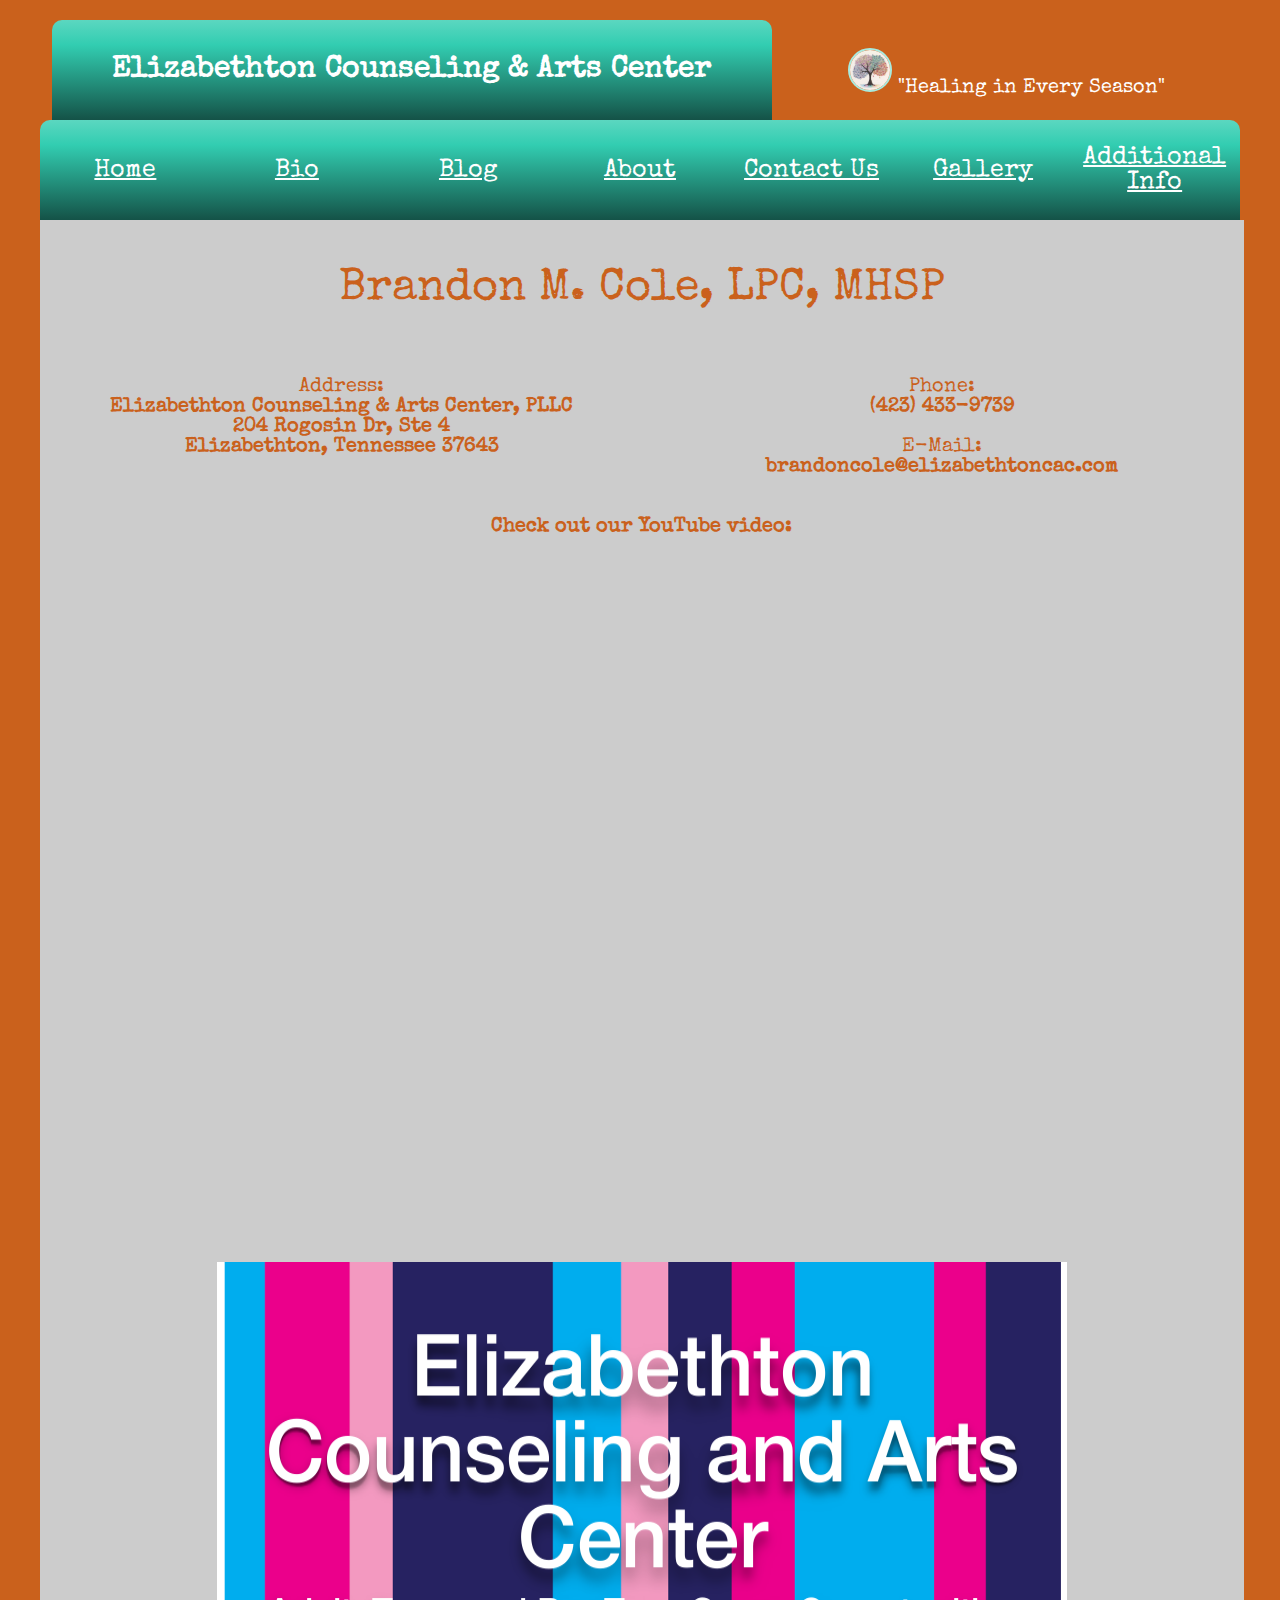
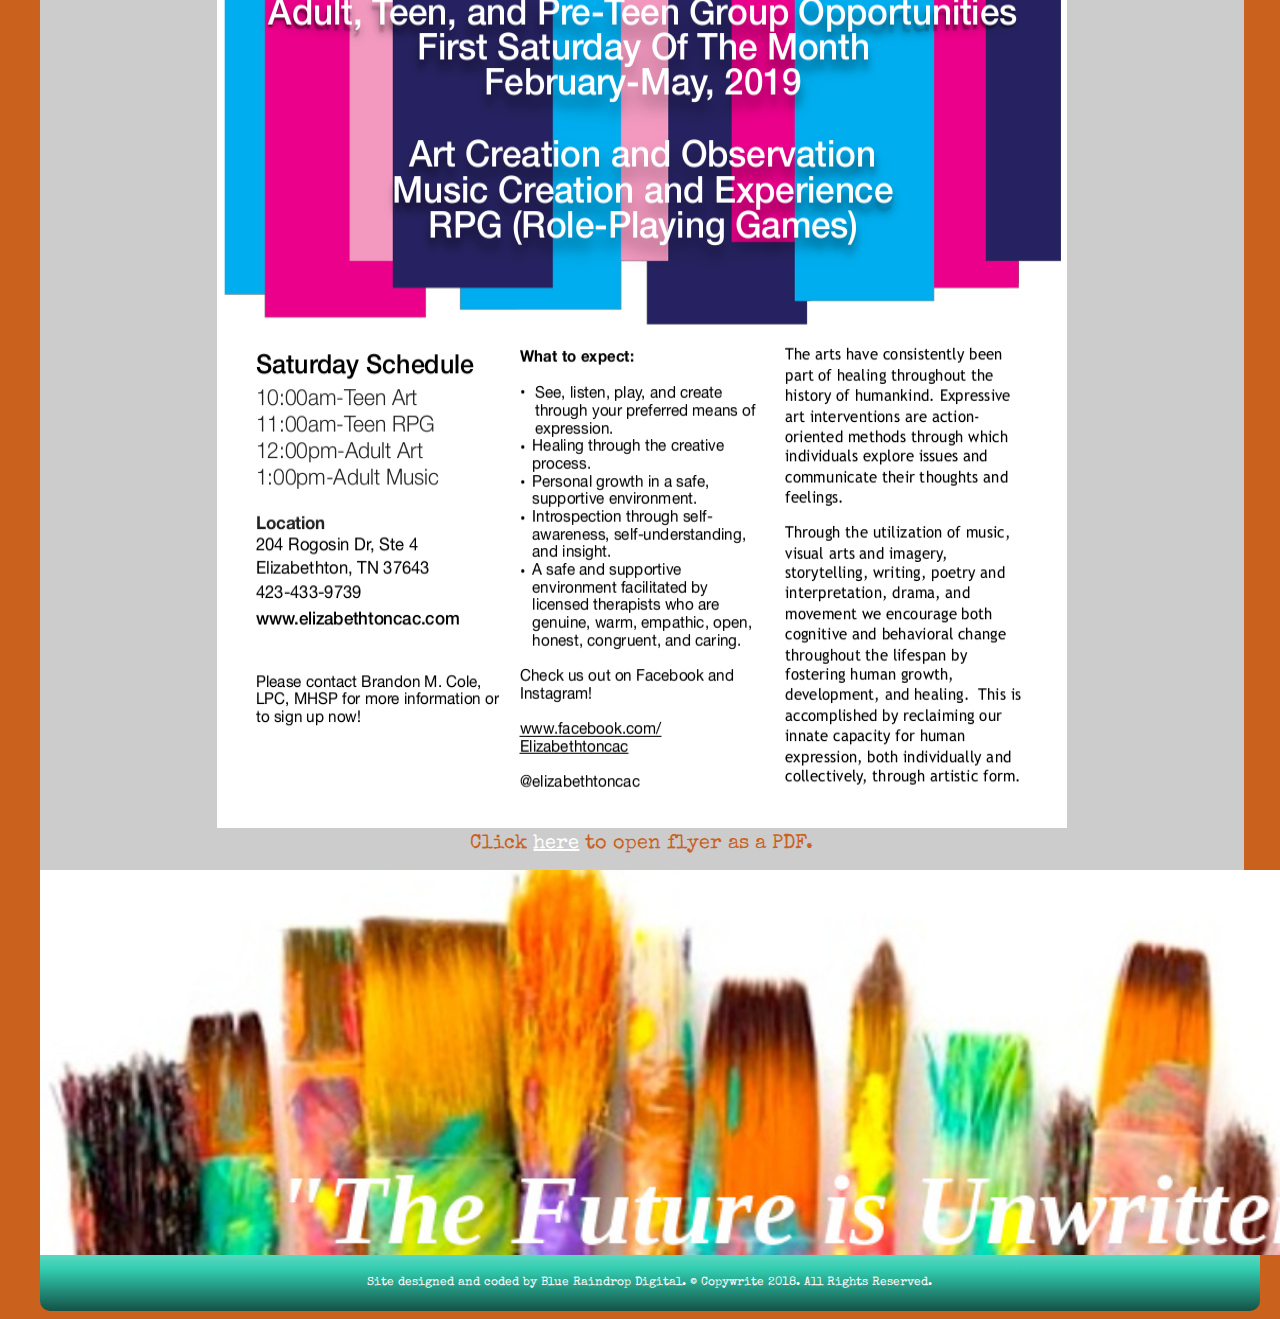
<file: index.html>
<!DOCTYPE html>
<html>
    <head>
        <meta name="viewport" content="width=device-width,initial-scale=1.0">
        <meta charset="utf-8">
        <link rel="stylesheet" href="https://stackpath.bootstrapcdn.com/bootstrap/4.1.0/css/bootstrap.min.css" integrity="sha384-9gVQ4dYFwwWSjIDZnLEWnxCjeSWFphJiwGPXr1jddIhOegiu1FwO5qRGvFXOdJZ4" crossorigin="anonymous">
        <link href='http://fonts.googleapis.com/css?family=Special Elite' rel='stylesheet' type='text/css'>
        <link href='http://fonts.googleapis.com/css?family=Special Elite' rel='stylesheet' type='text/css'>
        <link href="https://fonts.googleapis.com/css?family=Special Elite" rel="stylesheet">
        <link rel="stylesheet" href="css/styles.css">
        <title>Elizabethton CAC</title>
    </head>
    <body style="background-color: #ca611c;">
            <div id="main-box">
                    <div id="flex-wrapper">
                        <div id="title-tab">
                            <p style="font-family: Special Elite;"><strong>Elizabethton Counseling &amp; </strong> <span style="font-family: Special Elite; line-height: 100%;"><strong>Arts Center</strong></span></p>
                            <p style="font-family: Special Elite; line-height: 100%;"></p>
                        </div>
                        <div id="title-tab2">
                           <p><img class="img-format" src="img/tree.jpg" alt="Tree Logo" width="40px" height="40px"> "Healing in Every Season"</p>
                        </div>
                    </div> 
                    <div id="navbar">
                        <div id="flex-wrapper">
                            <div class="nav-links">
                                <p><a href="index.html">Home</a></p>
                            </div>
                            <div class="nav-links">
                                <p><a href="bio.html">Bio</a></p>
                            </div>
                            <div class="nav-links">
                                <p><a target="_blank"  href="http://elizabethtoncac.wordpress.com/">Blog</a></p>
                            </div>
                            <div class="nav-links">
                                <p><a href="about.html">About</a></p>
                            </div>
                            <div class="nav-links">
                                <p><a href="contact_us.html">Contact Us</a></p>
                            </div>
                            <div class="nav-links">
                                <p><a href="gallery.html">Gallery</a></p>
                            </div>
                            <div class="nav-links">
                                <p><a href="info.html">Additional Info</a></p>
                            </div>
                        </div>
                    </div>
                    <div id="main-section">
                        <section id="flex-wrapper">
                            <div id="main-name">
                                <p></p>
                                <p style="font-family: Special Elite; font-size: 45px;">Brandon M. Cole, LPC, MHSP</p>
                            </div>
                        </section>
                        <section id="flex-wrapper">
                            <div class="main-contact">
                                <p>Address:<br /><strong>Elizabethton Counseling & Arts Center, PLLC<br />204 Rogosin Dr, Ste 4<br />Elizabethton, Tennessee 37643</strong></span></p>
                                <p></p>
                            </div>
                            <div class="main-contact">
                                <p>Phone:<br /><strong>(423) 433-9739</strong></span></p>
                                <p>E-Mail:<br /><strong>brandoncole@elizabethtoncac.com</strong></span></p>
                                <p></p>
                            </div>
                        </section>
                        <section id="flex-wrapper">
                                <div id="info-name">
                                    <p></p>
                                        <p><strong>Check out our YouTube video:</strong></p>
                                        <p></p>
                                </div>
                            </section>
                            <section id="flex-wrapper">
                                <p></p>
                            <div class="video-container">
                                <iframe src="https://www.youtube.com/embed/ZqrwWx3uYZk" frameborder="0" allow="accelerometer; autoplay; encrypted-media; gyroscope; picture-in-picture" allowfullscreen></iframe>
                                    <p></p>
                            </div>
                        </section>
                        <section id="flex-wrapper">
                            <div style="margin-left: auto; margin-right: auto; padding-bottom: 40px;">
                                <figure></figure>
                                    <img src="img/flyer.png" alt="Flyer" width="100%" height="100%"><figcaption>Click <a href="img/flyer.pdf" target="_blank">here</a> to open flyer as a PDF.</figcaption>
                                 </figure>
                                <p></p>
                            </div>
                        </section>
                        <p></p>
                    </div>
                    <div id="photo-banner">

                    </div>
                    <div id="bottom-nav">
                        <p>Site designed and coded by Blue Raindrop Digital. &copy; Copywrite 2018. All Rights Reserved.</p>
                    </div>
            </div>
        
    </body>
</html>
</file>
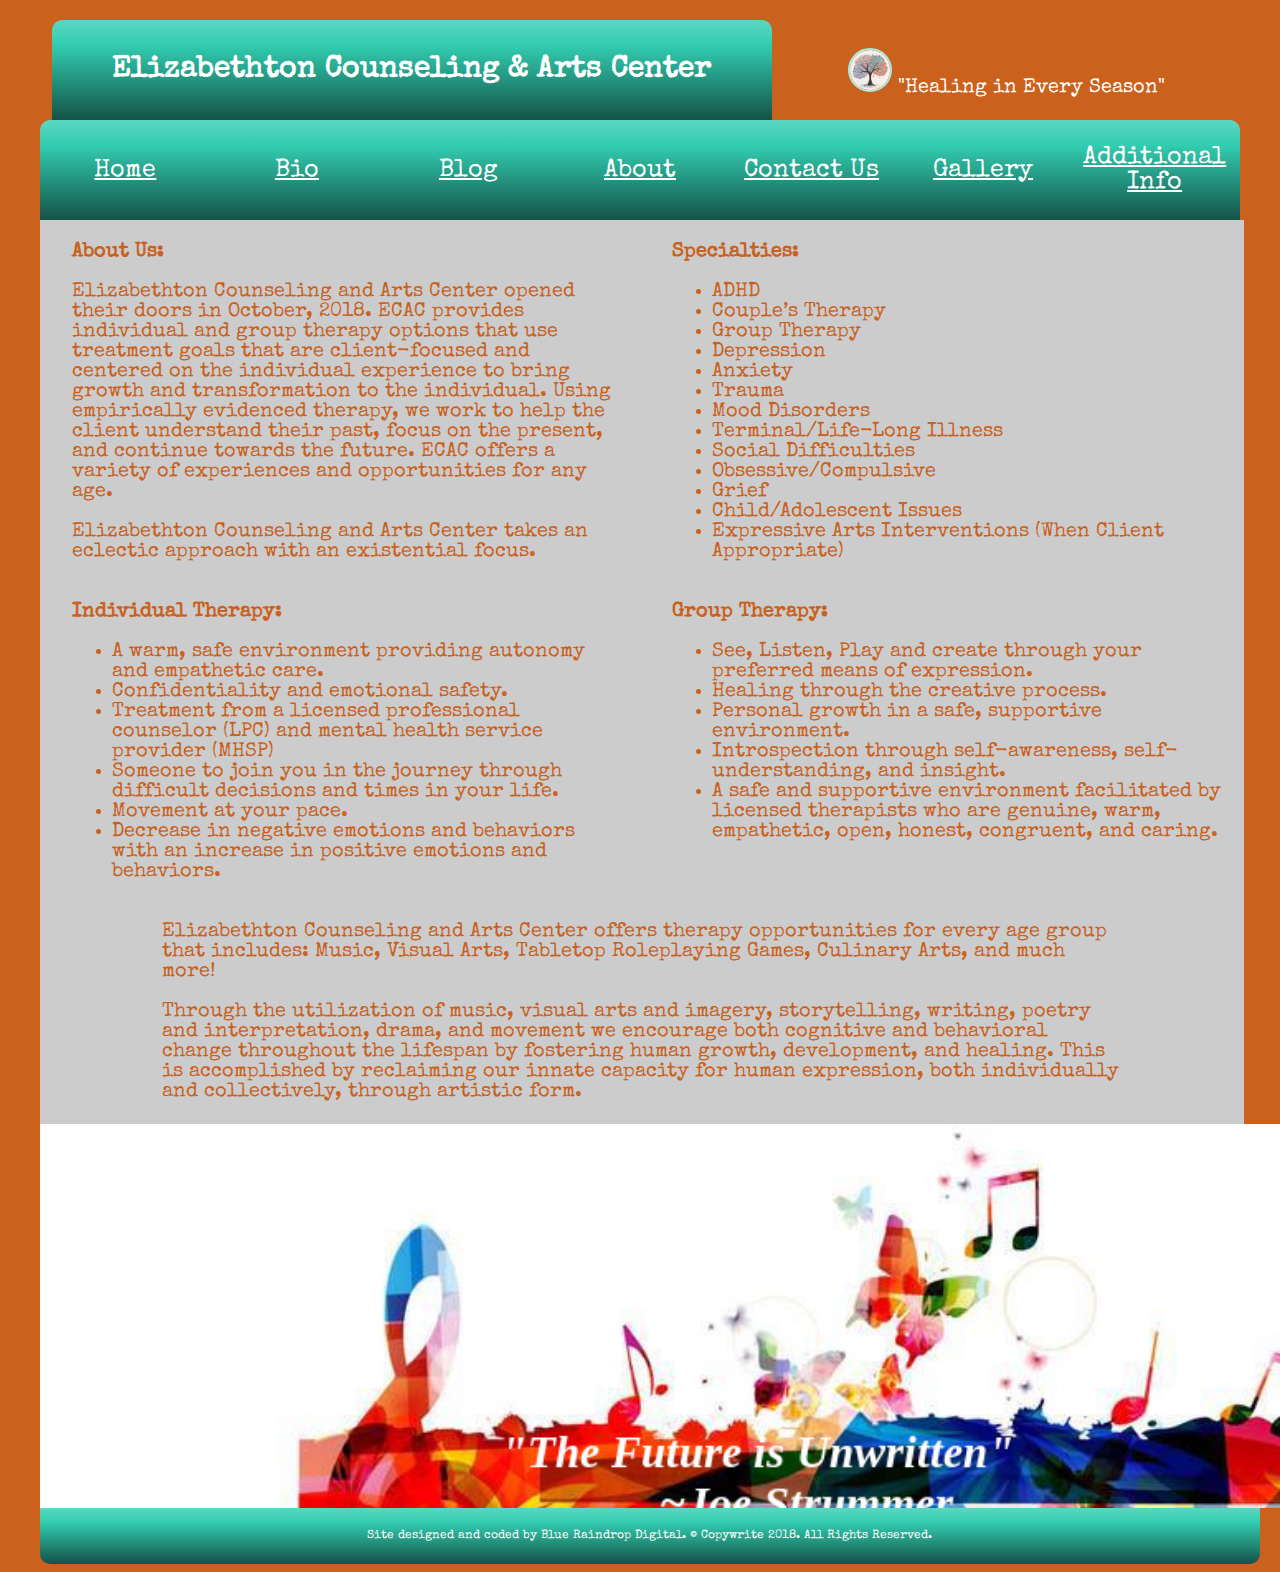
<file: about.html>
<!DOCTYPE html>
<html>
    <head>
        <meta name="viewport" content="width=device-width,initial-scale=1.0">
        <meta charset="utf-8">
        <link rel="stylesheet" href="https://stackpath.bootstrapcdn.com/bootstrap/4.1.0/css/bootstrap.min.css" integrity="sha384-9gVQ4dYFwwWSjIDZnLEWnxCjeSWFphJiwGPXr1jddIhOegiu1FwO5qRGvFXOdJZ4" crossorigin="anonymous">
        <link href='http://fonts.googleapis.com/css?family=Special Elite' rel='stylesheet' type='text/css'>
        <link href='http://fonts.googleapis.com/css?family=Special Elite' rel='stylesheet' type='text/css'>
        <link href="https://fonts.googleapis.com/css?family=Special Elite" rel="stylesheet">
        <link rel="stylesheet" href="css/styles.css">
        <title>Elizabethton CAC</title>
    </head>
    <body style="background-color: #ca611c;">
            <div id="main-box">
                    <div id="flex-wrapper">
                        <div id="title-tab">
                            <p style="font-family: Special Elite;"><strong>Elizabethton Counseling &amp; </strong> <span style="font-family: Special Elite; line-height: 100%;"><strong>Arts Center</strong></span></p>
                            <p style="font-family: Special Elite; line-height: 100%;"></p>
                        </div>
                        <div id="title-tab2">
                           <p><img class="img-format" src="img/tree.jpg" alt="Tree Logo" width="40px" height="40px"> "Healing in Every Season"</p>
                        </div>
                    </div> 
                    <div id="navbar">
                        <div id="flex-wrapper">
                            <div class="nav-links">
                                <p><a href="index.html">Home</a></p>
                            </div>
                            <div class="nav-links">
                                <p><a href="bio.html">Bio</a></p>
                            </div>
                            <div class="nav-links">
                                    <p><a target="_blank"  href="http://elizabethtoncac.wordpress.com/">Blog</a></p>
                                </div>
                            <div class="nav-links">
                                <p><a href="about.html">About</a></p>
                            </div>
                            <div class="nav-links">
                                <p><a href="contact_us.html">Contact Us</a></p>
                            </div>
                            <div class="nav-links">
                                <p><a href="gallery.html">Gallery</a></p>
                            </div>
                            <div class="nav-links">
                                <p><a href="info.html">Additional Info</a></p>
                            </div>
                        </div>
                    </div>
                    <div id="main-section">
                        <section id="flex-wrapper">
                            <div id="about-name">
                                <p></p>
                                <p><strong>About Us:</strong></p>
                                <p></p>
                                <p>Elizabethton Counseling and Arts Center opened their doors in October, 2018.  ECAC provides individual and group therapy options that use treatment goals that are client-focused and centered on the individual experience to bring growth and transformation to the individual.  Using empirically evidenced therapy, we work to help the client understand their past, focus on the present, and continue towards the future.  ECAC offers a variety of experiences and opportunities for any age.</p>
                                <p></p>
                                <p>Elizabethton Counseling and Arts Center takes an eclectic approach with an existential focus.</p>
                            </div>
                            <div id="about-name">
                                <p></p>
                                    <p><strong>Specialties:</strong></p>
                                    <p></p>
                                    <ul>
                                        <li>ADHD</li>
                                        <li>Couple’s Therapy</li>
                                        <li>Group Therapy</li>
                                        <li>Depression</li>
                                        <li>Anxiety</li>
                                        <li>Trauma</li>
                                        <li>Mood Disorders</li>
                                        <li>Terminal/Life-Long Illness</li>
                                        <li>Social Difficulties</li>
                                        <li>Obsessive/Compulsive</li>
                                        <li>Grief</li>
                                        <li>Child/Adolescent Issues</li>
                                        <li>Expressive Arts Interventions (When Client Appropriate)</li>
                                    </ul>
                            </div>
                        </section>
                        <section id="flex-wrapper">
                            <div class="about-specialties">
                                    <p></p>
                                    <p><strong>Individual Therapy:</strong></p>
                                    <p></p>
                                    <ul>
                                        <li>A warm, safe environment providing autonomy and empathetic care.</li>
                                        <li>Confidentiality and emotional safety.</li>
                                        <li>Treatment from a licensed professional counselor (LPC) and mental health service provider (MHSP)</li>
                                        <li>Someone to join you in the journey through difficult decisions and times in your life.</li>
                                        <li>Movement at your pace.</li>
                                        <li>Decrease in negative emotions and behaviors with an increase in positive emotions and behaviors.</li>
                                    </ul>
                            </div>
                            <div class="about-therapy">
                                    <p></p>
                                    <p><strong>Group Therapy:</strong></p>
                                    <p></p>
                                    <ul>
                                        <li>See, Listen, Play and create through your preferred means of expression.</li>
                                        <li>Healing through the creative process.</li>
                                        <li>Personal growth in a safe, supportive environment.</li>
                                        <li>Introspection through self-awareness, self-understanding, and insight.</li>
                                        <li>A safe and supportive environment facilitated by licensed therapists who are genuine, warm, empathetic, open, honest, congruent, and caring.</li>
                                    </ul>
                            </div>
                        </section>
                        <section id="flex-wrapper">
                            <div id="about-info">
                                <p></p>
                                <p>Elizabethton Counseling and Arts Center offers therapy opportunities for every age group that includes: Music, Visual Arts, Tabletop Roleplaying Games, Culinary Arts, and much more!</p>
                                <p></p>
                                <p>Through the utilization of music, visual arts and imagery, storytelling, writing, poetry and interpretation, drama, and movement we encourage both cognitive and behavioral  change throughout the lifespan by fostering human growth, development, and healing.  This is accomplished by reclaiming our innate capacity for human expression, both individually and collectively, through artistic form. </p>
                            </div>
                        </section>
                        </div>
                    <div id="photo-banner-about">

                    </div>
                    <div id="bottom-nav">
                        <p>Site designed and coded by Blue Raindrop Digital. &copy; Copywrite 2018. All Rights Reserved.</p>
                    </div>
            </div>
        
    </body>
</html>
</file>
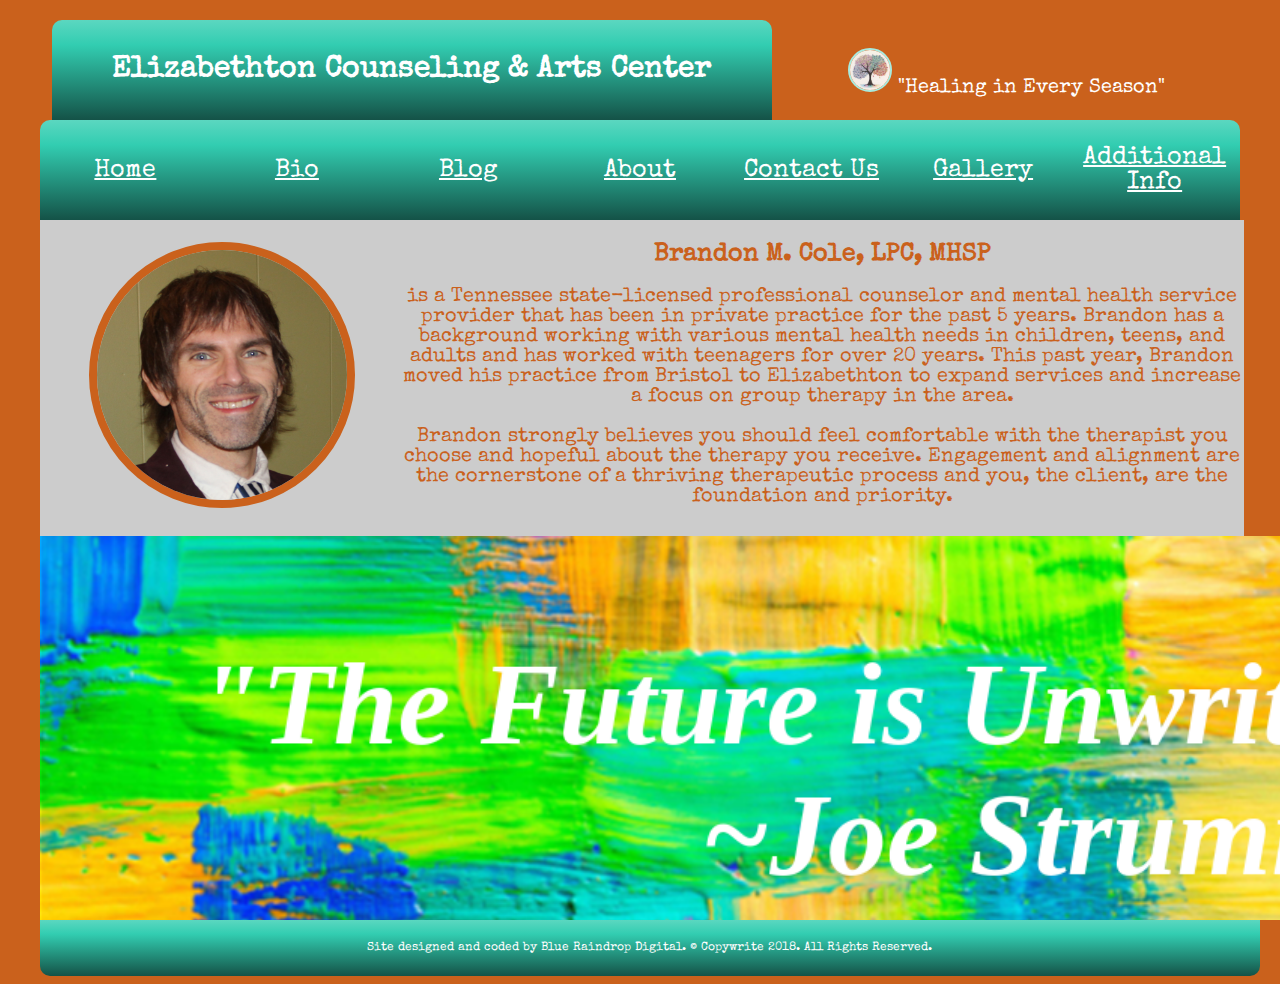
<file: bio.html>
<!DOCTYPE html>
<html>
    <head>
        <meta name="viewport" content="width=device-width,initial-scale=1.0">
        <meta charset="utf-8">
        <link rel="stylesheet" href="https://stackpath.bootstrapcdn.com/bootstrap/4.1.0/css/bootstrap.min.css" integrity="sha384-9gVQ4dYFwwWSjIDZnLEWnxCjeSWFphJiwGPXr1jddIhOegiu1FwO5qRGvFXOdJZ4" crossorigin="anonymous">
        <link href='http://fonts.googleapis.com/css?family=Special Elite' rel='stylesheet' type='text/css'>
        <link href='http://fonts.googleapis.com/css?family=Special Elite' rel='stylesheet' type='text/css'>
        <link href="https://fonts.googleapis.com/css?family=Special Elite" rel="stylesheet">
        <link rel="stylesheet" href="css/styles.css">
        <title>Elizabethton CAC</title>
    </head>
    <body style="background-color: #ca611c;">
            <div id="main-box">
                    <div id="flex-wrapper">
                        <div id="title-tab">
                            <p style="font-family: Special Elite;"><strong>Elizabethton Counseling &amp; </strong> <span style="font-family: Special Elite; line-height: 100%;"><strong>Arts Center</strong></span></p>
                            <p style="font-family: Special Elite; line-height: 100%;"></p>
                        </div>
                        <div id="title-tab2">
                           <p><img class="img-format" src="img/tree.jpg" alt="Tree Logo" width="40px" height="40px"> "Healing in Every Season"</p>
                        </div>
                    </div> 
                    <div id="navbar">
                        <div id="flex-wrapper">
                            <div class="nav-links">
                                <p><a href="index.html">Home</a></p>
                            </div>
                            <div class="nav-links">
                                <p><a href="bio.html">Bio</a></p>
                            </div>
                            <div class="nav-links">
                                    <p><a target="_blank"  href="http://elizabethtoncac.wordpress.com/">Blog</a></p>
                                </div>
                            <div class="nav-links">
                                <p><a href="about.html">About</a></p>
                            </div>
                            <div class="nav-links">
                                <p><a href="contact_us.html">Contact Us</a></p>
                            </div>
                            <div class="nav-links">
                                <p><a href="gallery.html">Gallery</a></p>
                            </div>
                            <div class="nav-links">
                                <p><a href="info.html">Additional Info</a></p>
                            </div>
                        </div>
                    </div>
                    <div id="main-section">
                        <section id="flex-wrapper">
                            <div class="main-contact2">
                            <p></p>
                            <p><img style="border-radius: 50%; border-style: solid; border-color: #ca611c; border-width: 8px;" src="img/brandon_cole.jpg" alt="Brandon M. Cole, LPC, MHSP" height="250px" width="250px"></p> 
                            </div>
                            <div style="max-width: 70%;" class="main-contact">
                                <p></p>
                                <p><span style="font-size: 25px;"><strong>Brandon M. Cole, LPC, MHSP</strong></span><br /></p>
                                    <p></p> 
                                    <p>is a Tennessee state-licensed professional counselor and mental health service provider that has been in private practice for the past 5 years.  Brandon has a background working with various mental health needs in children, teens, and adults and has worked with teenagers for over 20 years.  This past year, Brandon moved his practice from Bristol to Elizabethton to expand services and increase a focus on group therapy in the area.</p>
                                <p>Brandon strongly believes you should feel comfortable with the therapist you choose and hopeful about the therapy you receive.  Engagement and alignment are the cornerstone of a thriving therapeutic process and you, the client, are the foundation and priority.  </p>
                            </div>
                        </section>
                        </div>
                    <div id="photo-banner-bio">

                    </div>
                    <div id="bottom-nav">
                        <p>Site designed and coded by Blue Raindrop Digital. &copy; Copywrite 2018. All Rights Reserved.</p>
                    </div>
            </div>
        
    </body>
</html>
</file>
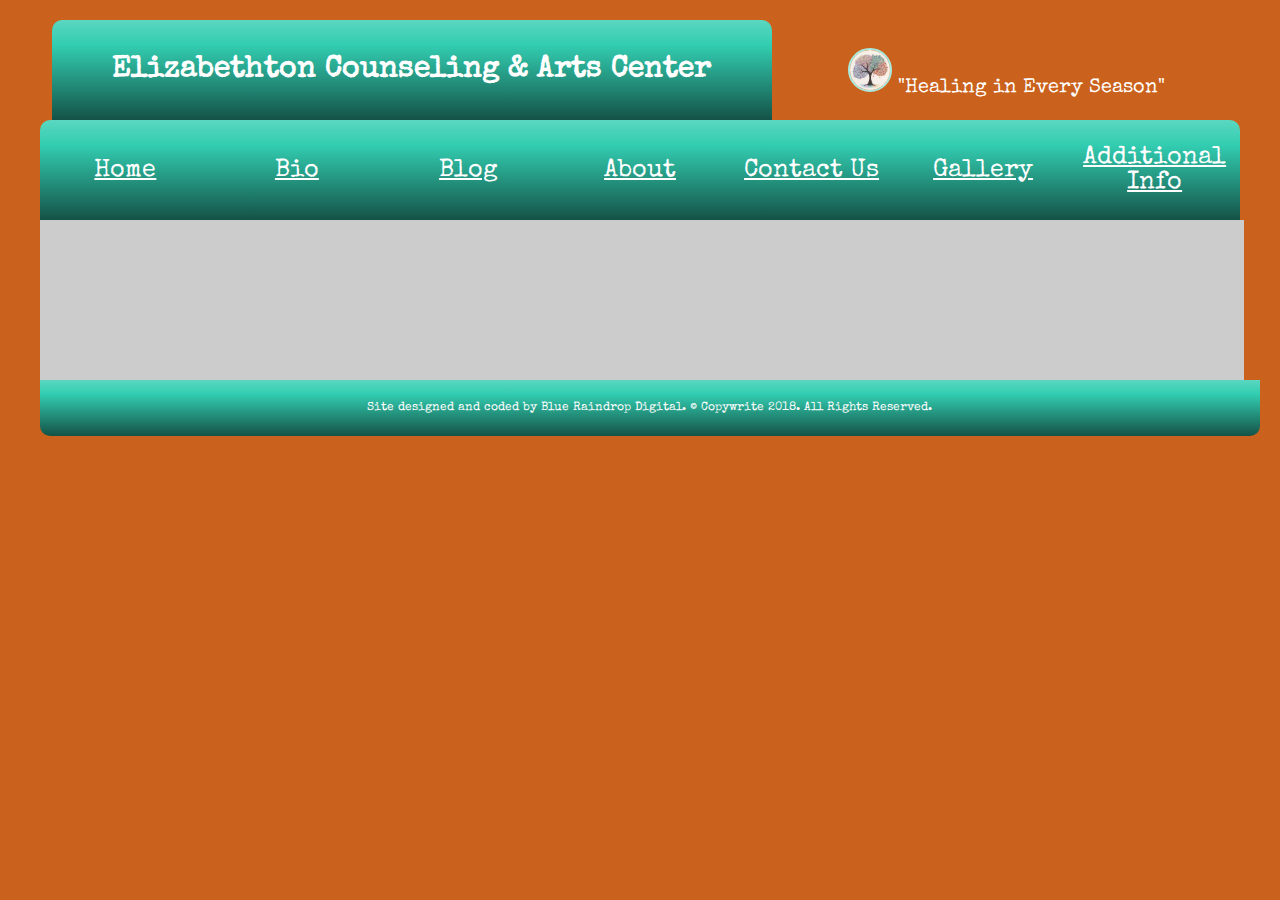
<file: blog.html>
<!DOCTYPE html>
<html>
    <head>
        <meta name="viewport" content="width=device-width,initial-scale=1.0">
        <meta charset="utf-8">
        <link rel="stylesheet" href="https://stackpath.bootstrapcdn.com/bootstrap/4.1.0/css/bootstrap.min.css" integrity="sha384-9gVQ4dYFwwWSjIDZnLEWnxCjeSWFphJiwGPXr1jddIhOegiu1FwO5qRGvFXOdJZ4" crossorigin="anonymous">
        <link href='http://fonts.googleapis.com/css?family=Special Elite' rel='stylesheet' type='text/css'>
        <link href='http://fonts.googleapis.com/css?family=Special Elite' rel='stylesheet' type='text/css'>
        <link href="https://fonts.googleapis.com/css?family=Special Elite" rel="stylesheet">
        <link rel="stylesheet" href="css/styles.css">
        <title>Elizabethton CAC</title>
    </head>
    <body style="background-color: #ca611c;">
            <div id="main-box">
                    <div id="flex-wrapper">
                        <div id="title-tab">
                            <p style="font-family: Special Elite;"><strong>Elizabethton Counseling &amp; </strong> <span style="font-family: Special Elite; line-height: 100%;"><strong>Arts Center</strong></span></p>
                            <p style="font-family: Special Elite; line-height: 100%;"></p>
                        </div>
                        <div id="title-tab2">
                           <p><img class="img-format" src="img/tree.jpg" alt="Tree Logo" width="40px" height="40px"> "Healing in Every Season"</p>
                        </div>
                    </div> 
                    <div id="navbar">
                        <div id="flex-wrapper">
                            <div class="nav-links">
                                <p><a href="index.html">Home</a></p>
                            </div>
                            <div class="nav-links">
                                <p><a href="bio.html">Bio</a></p>
                            </div>
                            <div class="nav-links">
                                    <p><a target="_blank"  href="http://elizabethtoncac.wordpress.com/">Blog</a></p>
                                </div>
                            <div class="nav-links">
                                <p><a href="about.html">About</a></p>
                            </div>
                            <div class="nav-links">
                                <p><a href="contact_us.html">Contact Us</a></p>
                            </div>
                            <div class="nav-links">
                                <p><a href="gallery.html">Gallery</a></p>
                            </div>
                            <div class="nav-links">
                                <p><a href="info.html">Additional Info</a></p>
                            </div>
                        </div>
                    </div>
                    <div id="main-section">
                        <section id="flex-wrapper">
                            <div style="-webkit-overflow-scrolling: touch; overflow: auto;" class="blog-container">
                                <iframe src="http://elizabethtoncac.wordpress.com/" frameborder="0"></iframe>
                            </div>
                    </div>  
                        </section>
                        <div id="bottom-nav">
                            <p>Site designed and coded by Blue Raindrop Digital. &copy; Copywrite 2018. All Rights Reserved.</p>
                        </div>
            </div>
    </body>
</html>
</file>
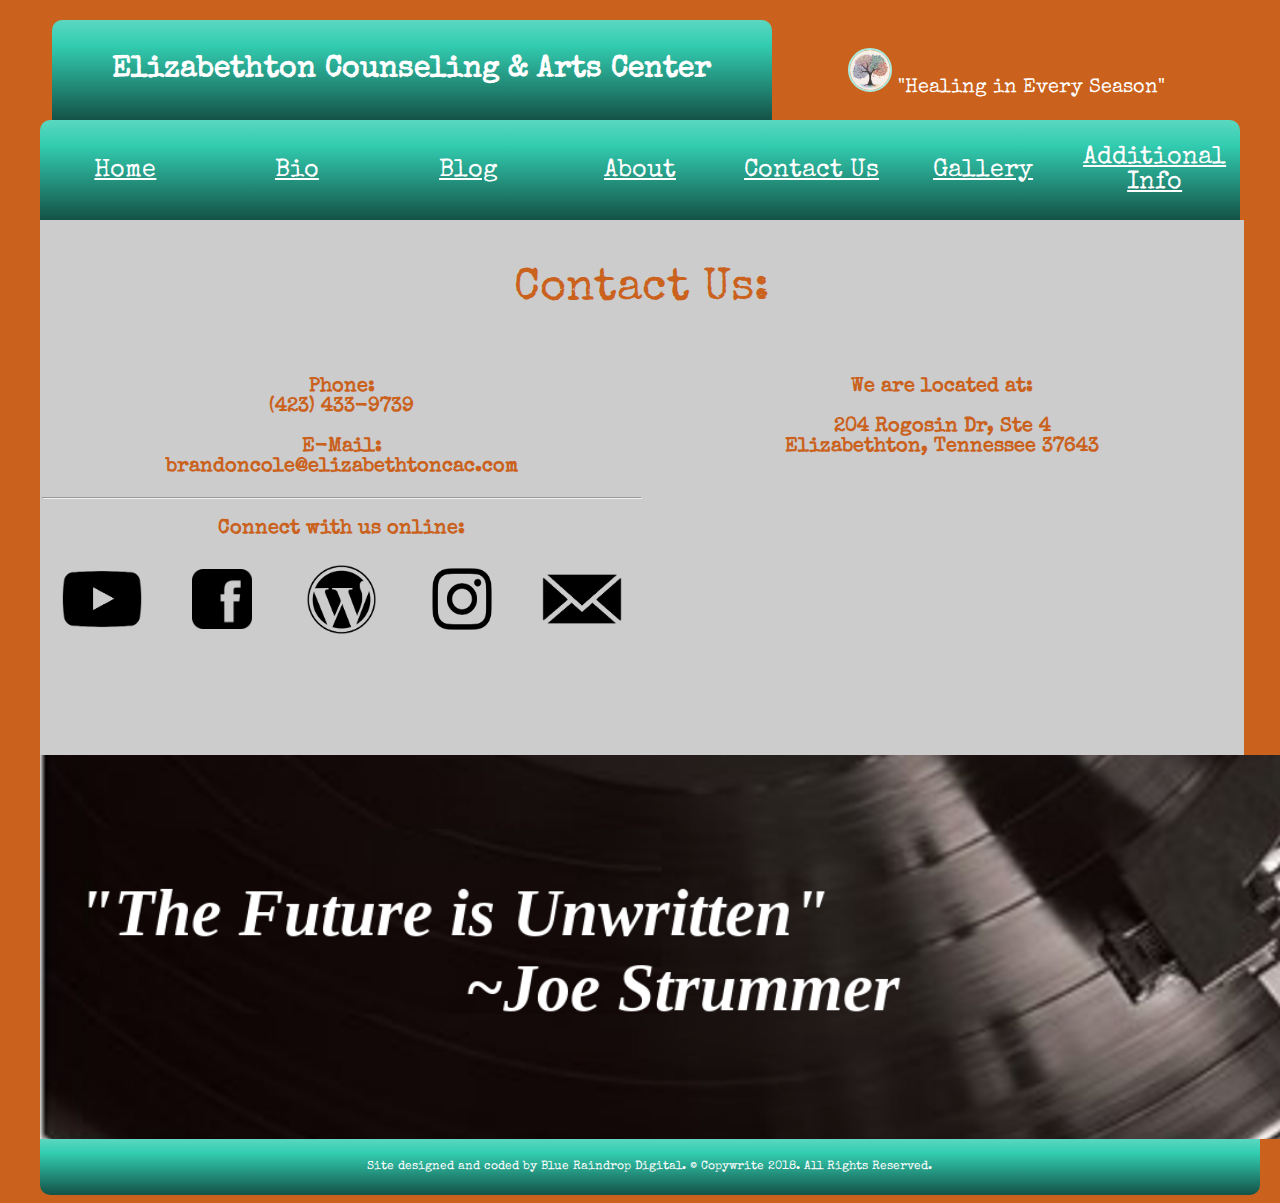
<file: contact_us.html>
<!DOCTYPE html>
<html>
    <head>
        <meta name="viewport" content="width=device-width,initial-scale=1.0">
        <meta charset="utf-8">
        <link rel="stylesheet" href="https://stackpath.bootstrapcdn.com/bootstrap/4.1.0/css/bootstrap.min.css" integrity="sha384-9gVQ4dYFwwWSjIDZnLEWnxCjeSWFphJiwGPXr1jddIhOegiu1FwO5qRGvFXOdJZ4" crossorigin="anonymous">
        <link href='http://fonts.googleapis.com/css?family=Special Elite' rel='stylesheet' type='text/css'>
        <link href='http://fonts.googleapis.com/css?family=Special Elite' rel='stylesheet' type='text/css'>
        <link href="https://fonts.googleapis.com/css?family=Special Elite" rel="stylesheet">
        <link rel="stylesheet" href="css/styles.css">
        <title>Elizabethton CAC</title>
    </head>
    <body style="background-color: #ca611c;">
            <div id="main-box">
                    <div id="flex-wrapper">
                        <div id="title-tab">
                            <p style="font-family: Special Elite;"><strong>Elizabethton Counseling &amp; </strong> <span style="font-family: Special Elite; line-height: 100%;"><strong>Arts Center</strong></span></p>
                            <p style="font-family: Special Elite; line-height: 100%;"></p>
                        </div>
                        <div id="title-tab2">
                           <p><img class="img-format" src="img/tree.jpg" alt="Tree Logo" width="40px" height="40px"> "Healing in Every Season"</p>
                        </div>
                    </div> 
                    <div id="navbar">
                        <div id="flex-wrapper">
                            <div class="nav-links">
                                <p><a href="index.html">Home</a></p>
                            </div>
                            <div class="nav-links">
                                <p><a href="bio.html">Bio</a></p>
                            </div>
                            <div class="nav-links">
                                    <p><a target="_blank"  href="http://elizabethtoncac.wordpress.com/">Blog</a></p>
                                </div>
                            <div class="nav-links">
                                <p><a href="about.html">About</a></p>
                            </div>
                            <div class="nav-links">
                                <p><a href="contact_us.html">Contact Us</a></p>
                            </div>
                            <div class="nav-links">
                                <p><a href="gallery.html">Gallery</a></p>
                            </div>
                            <div class="nav-links">
                                <p><a href="info.html">Additional Info</a></p>
                            </div>
                        </div>
                    </div>
                    <div id="main-section">
                        <section id="flex-wrapper">
                            <div id="main-name">
                                <p style="font-family: Special Elite; font-size: 45px;">Contact Us:</p>
                            </div>
                        </section>
                        <section id="flex-wrapper">
                            <div class="main-contact">
                                    <p><strong>Phone:</strong><br /><strong>(423) 433-9739</strong></span></p>
                                    <p><strong>E-Mail:</strong><br /><strong>brandoncole@elizabethtoncac.com</strong></span></p>
                                    <p></p>
                                    <hr>
                                    <p></p>
                                    <p><strong>Connect with us online:</strong></p>
                                    <p></p>
                                    <section id="flex-wrapper">
                                        <div class="social-media">
                                            <a href=" https://youtu.be/syjOIcaQy8I"><img src="img/youtube.png" height="80px" width="80px" alt="YouTube"></a>
                                            <p></p>
                                        </div>
                                        <div class="social-media">
                                            <a href="http://www.facebook.com/elizabethtoncac"><img src="img/facebook.png" height="60px" width="60px" alt="Facebook"></a>
                                            <p></p>
                                            </div>
                                            <div class="social-media">
                                                    <div class="social-media">
                                                            <a href="http://elizabethtoncac.wordpress.com"><img src="img/wordpress.png" height="75px" width="75px" alt="Wordpress"></a>
                                                            <p></p>
                                                            </div>
                                                </div>
                                                <div class="social-media">
                                                        <div class="social-media">
                                                                <a href="http://www.instagram.com/elizabethtoncac/"><img src="img/instagram.png" height="72px" width="92px" alt="Instagram"></a>
                                                                <p></p>
                                                                </div>
                                                    </div>
                                                    <div class="social-media">
                                                            <div class="social-media">
                                                                    <a href="mailto:brandoncole@elizabethtoncac.com"><img src="img/mail.png" height="80px" width="80px" alt="E-Mail"></a>
                                                                    <p></p>
                                                                    </div>
                                                        </div>
                                    </section>
                            </div>
                            <div class="main-contact">
                                    <p><strong>We are located at:</strong>
                                        <p></p>
                                        <strong>204 Rogosin Dr, Ste 4<br />Elizabethton, Tennessee 37643</strong></span></p>
                                    <p></p>
                                    <iframe src="https://www.google.com/maps/embed?pb=!1m18!1m12!1m3!1d3213.6671592359007!2d-82.24027258541133!3d36.34461580091246!2m3!1f0!2f0!3f0!3m2!1i1024!2i768!4f13.1!3m3!1m2!1s0x885a7fc2ed3d9f53%3A0xfed7efed169b1d9!2s204+Rogosin+Dr+%234%2C+Elizabethton%2C+TN+37643!5e0!3m2!1sen!2sus!4v1548720575288" width="400" height="250" frameborder="0" style="border:0" allowfullscreen></iframe>
                                    <p></p>
                            </div>
                        </section>
                        </div>
                    <div id="photo-banner-contact">

                    </div>
                    <div id="bottom-nav">
                        <p>Site designed and coded by Blue Raindrop Digital. &copy; Copywrite 2018. All Rights Reserved.</p>
                    </div>
            </div>
        
    </body>
</html>
</file>
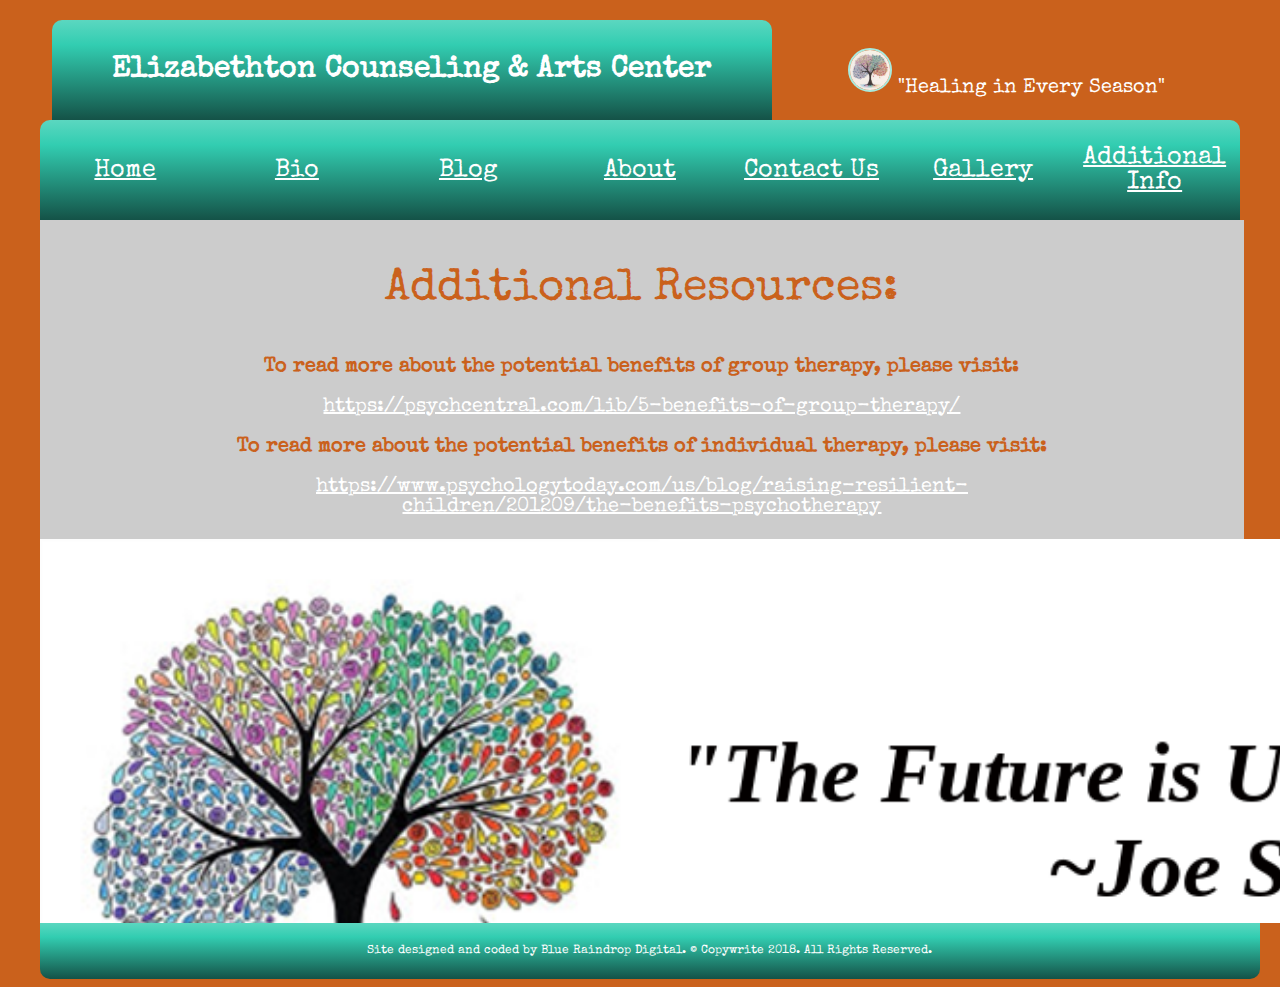
<file: info.html>
<!DOCTYPE html>
<html>
    <head>
        <meta name="viewport" content="width=device-width,initial-scale=1.0">
        <meta charset="utf-8">
        <link rel="stylesheet" href="https://stackpath.bootstrapcdn.com/bootstrap/4.1.0/css/bootstrap.min.css" integrity="sha384-9gVQ4dYFwwWSjIDZnLEWnxCjeSWFphJiwGPXr1jddIhOegiu1FwO5qRGvFXOdJZ4" crossorigin="anonymous">
        <link href='http://fonts.googleapis.com/css?family=Special Elite' rel='stylesheet' type='text/css'>
        <link href='http://fonts.googleapis.com/css?family=Special Elite' rel='stylesheet' type='text/css'>
        <link href="https://fonts.googleapis.com/css?family=Special Elite" rel="stylesheet">
        <link rel="stylesheet" href="css/styles.css">
        <title>Elizabethton CAC</title>
    </head>
    <body style="background-color: #ca611c;">
            <div id="main-box">
                    <div id="flex-wrapper">
                        <div id="title-tab">
                            <p style="font-family: Special Elite;"><strong>Elizabethton Counseling &amp; </strong> <span style="font-family: Special Elite; line-height: 100%;"><strong>Arts Center</strong></span></p>
                            <p style="font-family: Special Elite; line-height: 100%;"></p>
                        </div>
                        <div id="title-tab2">
                           <p><img class="img-format" src="img/tree.jpg" alt="Tree Logo" width="40px" height="40px"> "Healing in Every Season"</p>
                        </div>
                    </div> 
                    <div id="navbar">
                        <div id="flex-wrapper">
                            <div class="nav-links">
                                <p><a href="index.html">Home</a></p>
                            </div>
                            <div class="nav-links">
                                <p><a href="bio.html">Bio</a></p>
                            </div>
                            <div class="nav-links">
                                    <p><a target="_blank"  href="http://elizabethtoncac.wordpress.com/">Blog</a></p>
                                </div>
                            <div class="nav-links">
                                <p><a href="about.html">About</a></p>
                            </div>
                            <div class="nav-links">
                                <p><a href="contact_us.html">Contact Us</a></p>
                            </div>
                            <div class="nav-links">
                                <p><a href="gallery.html">Gallery</a></p>
                            </div>
                            <div class="nav-links">
                                <p><a href="info.html">Additional Info</a></p>
                            </div>
                        </div>
                    </div>
                    <div id="main-section">
                        <section id="flex-wrapper">
                            <div id="info-name">
                                <p style="font-family: Special Elite; font-size: 45px;">Additional Resources:</p>
                                <p></p>
                                <p><strong>To read more about the potential benefits of group therapy, please visit:</strong></p>
                                <p></p>
                                <p><a href="https://psychcentral.com/lib/5-benefits-of-group-therapy/">https://psychcentral.com/lib/5-benefits-of-group-therapy/</a></p> 
                                <p></p>
                                <p><strong>To read more about the potential benefits of individual therapy, please visit:</strong></p>
                                <p></p>
                                <p><a href="https://www.psychologytoday.com/us/blog/raising-resilient-children/201209/the-benefits-psychotherapy">https://www.psychologytoday.com/us/blog/raising-resilient-children/201209/the-benefits-psychotherapy</a></p>
                                <p></p>
                            </div>
                        </section>
                        </div>
                    <div id="photo-banner-info">

                    </div>
                    <div id="bottom-nav">
                        <p>Site designed and coded by Blue Raindrop Digital. &copy; Copywrite 2018. All Rights Reserved.</p>
                    </div>
            </div>
        
    </body>
</html>
</file>
<file: css/styles.css>
@media screen and (max-width: 768px) {
    #main-box {
        width: 100%;
        max-width: 100%;
        margin-left: auto;
        margin-right: auto;
        overflow: hidden;
    }
    #title-tab {
        flex: 1;
        background-color: #ca611c;
        text-align: center;
        color: white;
        width: 100%;
        max-width: 100%;
        font-size: 30px;
    }
    #title-tab2 {
        flex: 1;
        background-color: #ca611c;
        text-align: center;
        color: white;
        width: 100%;
        max-width: 100%;
        font-size: 20px;
        font-family: Special Elite;
    }
    #navbar {
        flex: 0 0 auto;
        background-image: linear-gradient(to bottom, #5bd7c0, #32cdb1, #28a48d, #1e7b6a, #145247);
        padding: 2px;
        color: white;
        width: 100%;
        max-width: 100%;
        text-align: center;
    }
    #main-section {
        flex: 0 0 auto;
        background-color: #cccccc;
        width: 100%;
        max-width: 100%;
        text-align: center;
        color: #ca611c;
        font-family: Special Elite;
        font-size: 20px;
        padding: 2px;
        margin-left: auto;
        margin-right: auto;
    }
    #photo-banner {
        flex: 0 0 auto;
        background-image: url("../img/brushes.jpg");
        background-size: cover;
        background-repeat: no-repeat;
        overflow: hidden;
        padding: 16%;
        width: 100%;
        max-width: 100%;
        color: black;
        text-align: center;
    }
    #photo-banner-bio {
        flex: 0 0 auto;
        background-image: url(../img/colors.PNG);
        background-size: cover;
        background-repeat: no-repeat;
        overflow: hidden;
        padding: 16%;
        width: 100%;
        max-width: 100%;
        color: black;
        text-align: center;
    }
    #photo-banner-info {
        flex: 0 0 auto;
        background-image: url(../img/tree.PNG);
        background-size: cover;
        background-repeat: no-repeat;
        overflow: hidden;
        padding: 16%;
        width: 100%;
        max-width: 100%;
        color: black;
        text-align: center;
    }
    #photo-banner-about {
        flex: 0 0 auto;
        background-image: url(../img/music.jpg);
        background-size: cover;
        background-repeat: no-repeat;
        overflow: hidden;
        padding: 16%;
        width: 100%;
        max-width: 100%;
        color: black;
        text-align: center;
    }
    #photo-banner-contact {
        flex: 0 0 auto;
        background-image: url(../img/record.PNG);
        background-size: cover;
        background-repeat: no-repeat;
        overflow: hidden;
        padding: 16%;
        width: 100%;
        max-width: 100%;
        color: black;
        text-align: center;
    }
    #bottom-nav {
        flex: 0 0 auto;
        background-image: linear-gradient(to bottom, #5bd7c0, #32cdb1, #28a48d, #1e7b6a, #145247);
        padding: 20px;
        text-align: left;
        color: white;
        width: 100%;
        max-width: 100%;
        font-size: 12px;
        text-align: center;
        font-family: Special Elite;
    }
    .nav-links {
        flex: 1;
        color: white;
        text-align: center;
        padding: 0%;
        font-family: Special Elite;
        font-size: 20px;
        margin-top: auto;
        margin-bottom: auto;
    }
    .img-format {
        border-style: solid;
        border-width: 2px;
        border-color: #A8EADE;
        border-radius: 50%;
    }
    .main-contact {
        flex: 1;
        margin-left: auto;
        margin-right: auto;
        text-align: center;
    }
    .main-contact2 {
        flex: 1;
        margin-left: auto;
        margin-right: auto;
        text-align: center;
        max-width: 100%;
    }
    #about-name {
        flex: 1;
        text-align: left;
        max-width: 80%;
        margin-left: auto;
        margin-right: auto;
    }
    #info-name {
        flex: 1;
        text-align: center;
        max-width: 70%;
        margin-left: auto;
        margin-right: auto;
    }
    #about-info {
        flex: 2;
        text-align: left;
        max-width: 80%;
        margin-left: auto;
        margin-right: auto;
    }
    .about-specialties {
        flex: 1;
        margin-left: auto;
        margin-right: auto;
        text-align: left;
        max-width: 80%;
    }
    .about-therapy {
        flex: 1;
        margin-left: auto;
        margin-right: auto;
        text-align: left;
        max-width: 80%;
    }
    a:link {
        color: white;
    }
    a:visited {
        color: white;
    }
    .video-container {
        flex: 1;
        position: relative;
        padding-bottom: 56.25%;
        padding-top: 10px;
        height: 0;
        overflow: hidden;
        margin-left: auto;
        margin-right: auto;
        max-width: 100%;
        width: 100%;
        
    }
    .video-container iframe {
        position: absolute;
        top:0;
        left: 0;
        width: 100%;
        height: 100%;
        margin-left: auto;
        margin-right: auto;
        max-width: 100%;
        padding-bottom: 5%;
    }
}
@media screen and (min-width: 768px) {
#flex-wrapper {
    display: flex;
    flex-direction: row;
    flex-wrap: wrap;
    margin-left: auto;
    margin-right: auto;
}
#title-tab {
    flex: 1;
    background-image: linear-gradient(to bottom, #5bd7c0, #32cdb1, #28a48d, #1e7b6a, #145247);
    padding-top: 5px;
    padding-bottom: 5px;
    text-align: center;
    color: white;
    margin-left: 1%;
    margin-right: auto;
    margin-bottom: auto;
    margin-top: auto;
    max-width: 60%;
    border-top-right-radius: 10px;
    border-top-left-radius: 10px; 
    font-size: 30px; 
}
#title-tab2 {
    flex: 1;
    background-color: #ca611c;
    padding-top: 5px;
    padding-bottom: 1px;
    text-align: center;
    color: white;
    margin-right: auto;
    margin-bottom: 1px;
    margin-top: auto;
    max-width: 39%;
    font-size: 20px;
    font-family: Special Elite;
}
#navbar {
    flex: 0 0 auto;
    background-image: linear-gradient(to bottom, #5bd7c0, #32cdb1, #28a48d, #1e7b6a, #145247);
    text-align: center;
    color: white;
    border-top-right-radius: 10px;
    border-top-left-radius: 10px;
}
#main-section {
    flex: 0 0 auto;
    background-color: #cccccc;
    width: 100%;
    max-width: 100%;
    text-align: center;
    color: #ca611c;
    font-family: Special Elite;
    font-size: 20px;
    padding: 2px;
    margin-left: auto;
    margin-right: auto;
}
#photo-banner {
    flex: 0 0 auto;
    background-image: url(../img/brushes.jpg);
    background-size: cover;
    background-repeat: no-repeat;
    overflow: hidden;
    padding: 16%;
    width: 100%;
    height: auto;
    color: white;
    text-align: center;
}
#photo-banner-bio {
    flex: 0 0 auto;
    background-image: url(../img/colors.PNG);
    background-size: cover;
    background-repeat: no-repeat;
    overflow: hidden;
    padding: 16%;
    width: 100%;
    max-width: 100%;
    color: white;
    text-align: center;
}
#photo-banner-info {
    flex: 0 0 auto;
    background-image: url(../img/tree.PNG);
    background-size: cover;
    background-repeat: no-repeat;
    overflow: hidden;
    padding: 16%;
    width: 100%;
    max-width: 100%;
    color: white;
    text-align: center;
}
#photo-banner-about {
    flex: 0 0 auto;
    background-image: url(../img/music.jpg);
    background-size: cover;
    background-repeat: no-repeat;
    overflow: hidden;
    padding: 16%;
    width: 100%;
    max-width: 100%;
    color: white;
    text-align: center;
}
#photo-banner-contact {
    flex: 0 0 auto;
    background-image: url(../img/record.PNG);
    background-size: cover;
    background-repeat: no-repeat;
    overflow: hidden;
    padding: 16%;
    width: 100%;
    max-width: 100%;
    color: white;
    text-align: center;
}
#bottom-nav {
    flex: 0 0 auto;
    background-image: linear-gradient(to bottom, #5bd7c0, #32cdb1, #28a48d, #1e7b6a, #145247);
    padding: 10px;
    text-align: left;
    color: white;
    width: 100%;
    max-width: 100%;
    border-bottom-right-radius: 10px;
    border-bottom-left-radius: 10px;
    font-size: 12px;
    text-align: center;
    font-family: Special Elite;
}
#main-box {
    max-width: 95%;
    margin-left: auto;
    margin-right: auto;
    margin-top: 20px;
}
.body {
    margin: 0px 0px 0px 0px;
}
.nav-links {
    flex: 1;
    color: white;
    text-align: center;
    padding: 0%;
    font-family: Special Elite;
    font-size: 25px;
    margin-top: auto;
    margin-bottom: auto;
}
#main-name {
    flex: 2;
    text-align: center;
    max-width: 70%;
    margin-left: auto;
    margin-right: auto;
}
.main-contact {
    flex: 1;
    margin-left: auto;
    margin-right: auto;
    text-align: center;
}
.main-contact2 {
    flex: 1;
    margin-left: auto;
    margin-right: auto;
    text-align: center;
    max-width: 30%;
}
#about-name {
    flex: 1;
    text-align: left;
    max-width: 45%;
    margin-left: auto;
    margin-right: auto;
}
#info-name {
    flex: 1;
    text-align: center;
    max-width: 70%;
    margin-left: auto;
    margin-right: auto;
}
#about-info {
    flex: 2;
    text-align: left;
    max-width: 80%;
    margin-left: auto;
    margin-right: auto;
}
.about-specialties {
    flex: 1;
    text-align: left;
    max-width: 45%;
    margin-left: 30px;
    margin-right: auto;
}
.about-therapy {
    flex: 1;
    margin-left: 60px;
    margin-right: auto;
    text-align: left;
}
.img-format {
    border-style: solid;
    border-width: 2px;
    border-color: #A8EADE;
    border-radius: 50%;
}
a:link {
    color: white;
}
a:visited {
    color: white;
}
font-family: 'Special Elite', cursive;
hr { 
    display: block;
    margin-top: 0.5em;
    margin-bottom: 0.5em;
    margin-left: auto;
    margin-right: auto;
    border-style: inset;
    border-width: 1px;
    max-width: 80%;
  } 
  .social-media {
      flex: 5;
      margin-left: auto;
      margin-right: auto;
      margin-top: auto;
      margin-bottom: auto;
  }
.video-container {
    flex: 1;
    position: relative;
    padding-bottom: 56.25%;
    padding-top: 10px;
    height: 0;
    overflow: hidden;
    margin-left: auto;
    margin-right: auto;
    max-width: 80%;
    width: 80%;
    
}
.video-container iframe {
    position: absolute;
    top:0;
    left: 0;
    width: 100%;
    height: 100%;
    margin-left: auto;
    margin-right: auto;
    max-width: 100%;
    padding-bottom: 5%;
}
div.gallery {
    flex: 1;
    margin: 4px;
    border: 1px solid #ccc;
    max-width: 100%;
    margin-left: auto;
    margin-right: auto;
  }
  div.gallery img {
    width: auto;
    height: 200px;
    padding: 15px;
  }
  
  div.desc {
    padding: 15px;
    text-align: center;
  }
}
</file>
